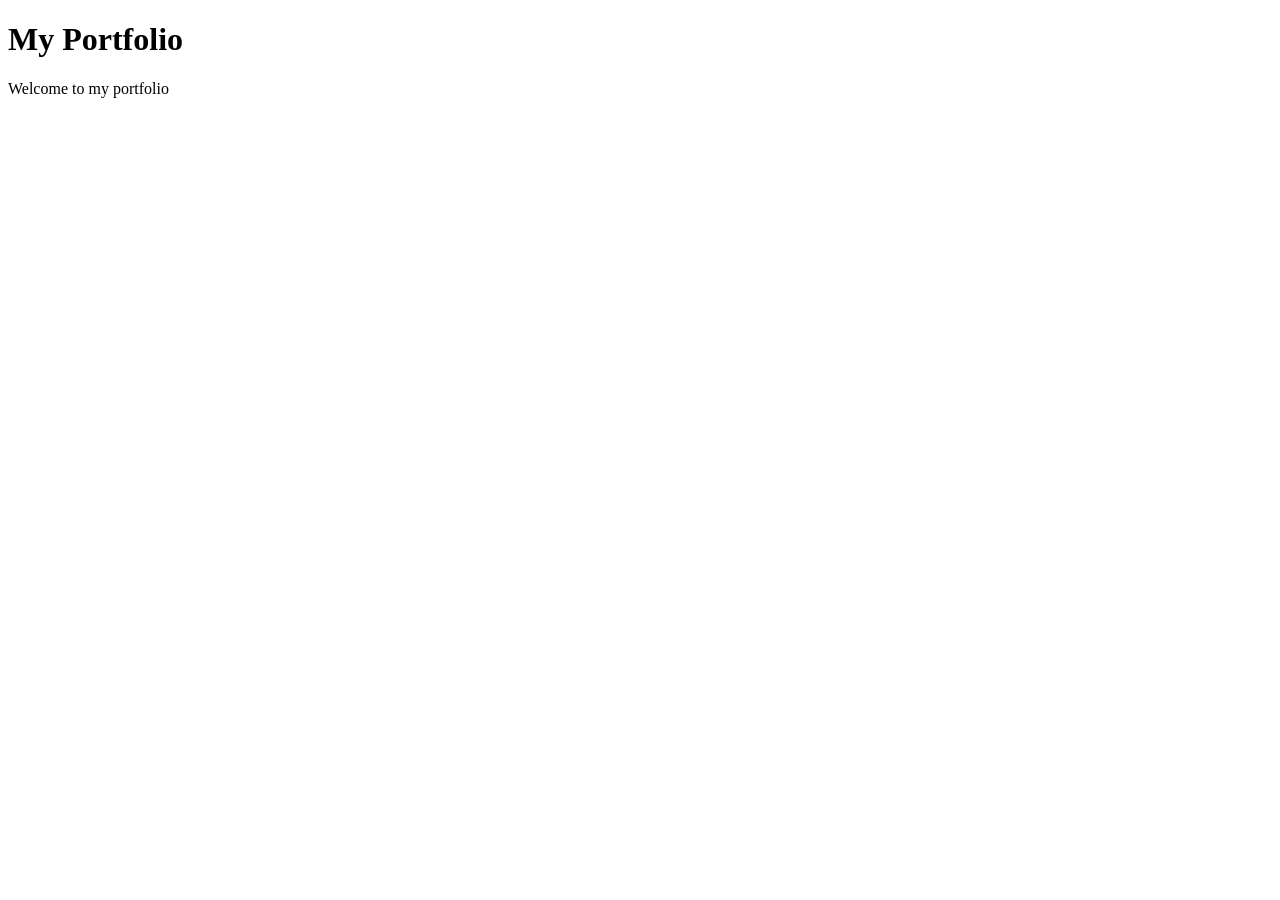
<file: index.html>
<!DOCTYPE html>
<html lang="en">
<head>
    <meta charset="UTF-8">
    <meta name="viewport" content="width=device-width, initial-scale=1.0">
    <title>Portfolio</title>
</head>
<body>
	<h1>My Portfolio</h1>
	<p>Welcome to my portfolio</p>
</body>
</html>
</file>
